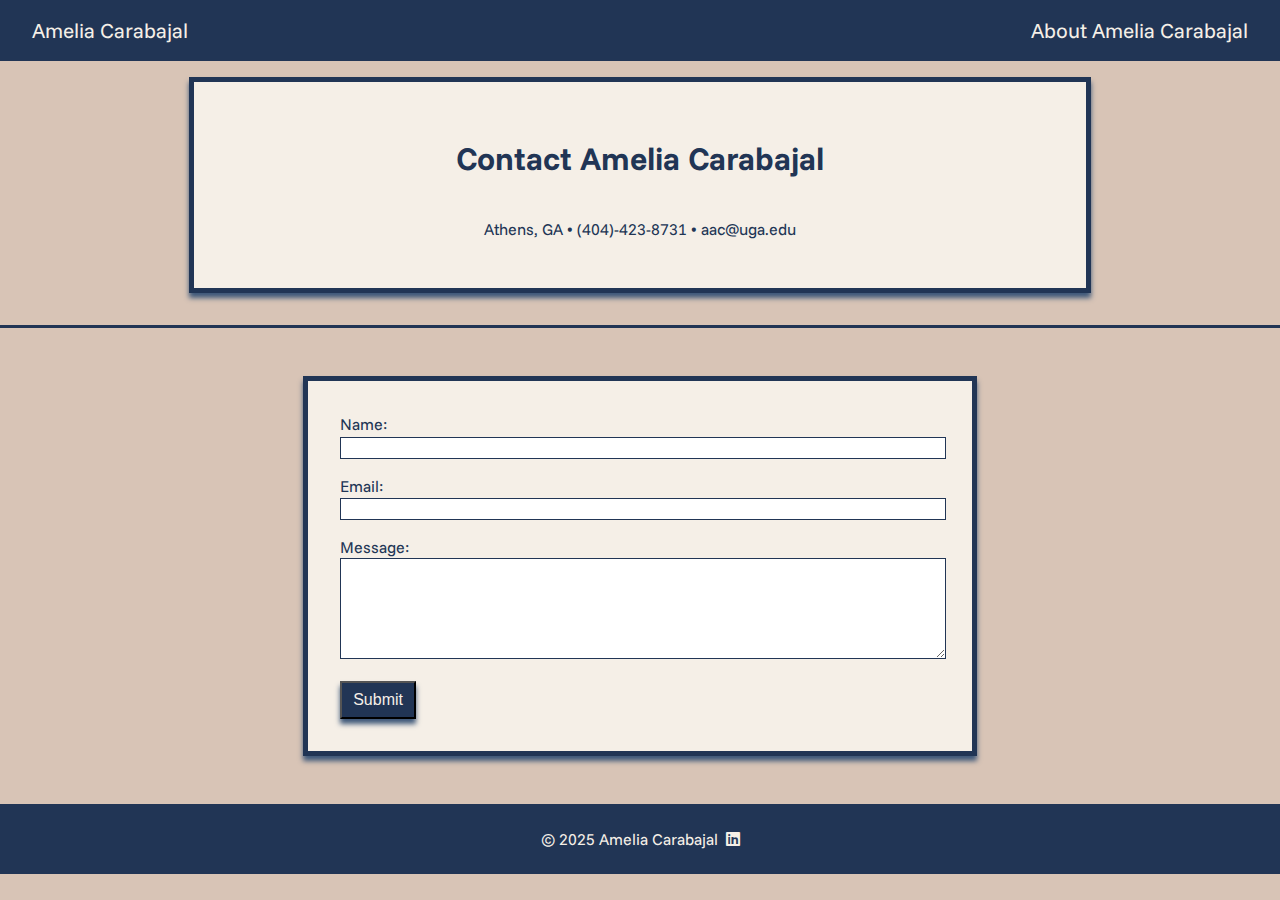
<file: contact.html>
<!DOCTYPE html>
<html lang="en">
<head>
    <meta charset="UTF-8">
    <meta name="viewport" content="width=device-width, initial-scale=1.0">
    <title>Contact Amelia Carabajal</title>
    <link href="https://cdnjs.cloudflare.com/ajax/libs/font-awesome/6.0.0-beta3/css/all.min.css" rel="stylesheet">
    <link rel="stylesheet" href="styles.css">

    <!--Link to Font-->
    <link rel="preconnect" href="https://fonts.googleapis.com">
    <link rel="preconnect" href="https://fonts.gstatic.com" crossorigin>
    <link href="https://fonts.googleapis.com/css2?family=Funnel+Sans:ital,wght@0,300..800;1,300..800&display=swap" rel="stylesheet">
</head>
<body>
    <nav>
        <p>Amelia Carabajal</p>
        <p><a href="index.html">About Amelia Carabajal</a></p>
    </nav>

    <section class="one-col">
        <h1>Contact Amelia Carabajal</h1>
        <p>Athens, GA &bull; (404)-423-8731 &bull; aac@uga.edu</p>
    </section>
    <hr>

    <form action="https://formsubmit.co/bd7e07528a35ccf52a7e037e32ea712a" method="POST">
        <label for="name">Name:</label>
        <input type="text" id="name" name="name" required>

        <input type="hidden" name="_next" value="http://127.0.0.1:5500/thankyou.html">

        <label for="email">Email:</label>
        <input type="email" id="email" name="email" required>

        <label for="message">Message:</label>
        <textarea id="message" name="message" rows="5" cols="40" required></textarea>

        <button type="submit">Submit</button>
        
    </form>

    <footer>
        <p>&copy; 2025 <a href="index.html">Amelia Carabajal</a></p>
        <a href="https://www.linkedin.com/in/amelia-carabajal-400aa6271/">
            <i class="fab fa-linkedin"></i>
        </a>
    </footer>
</body>
</html>
</file>
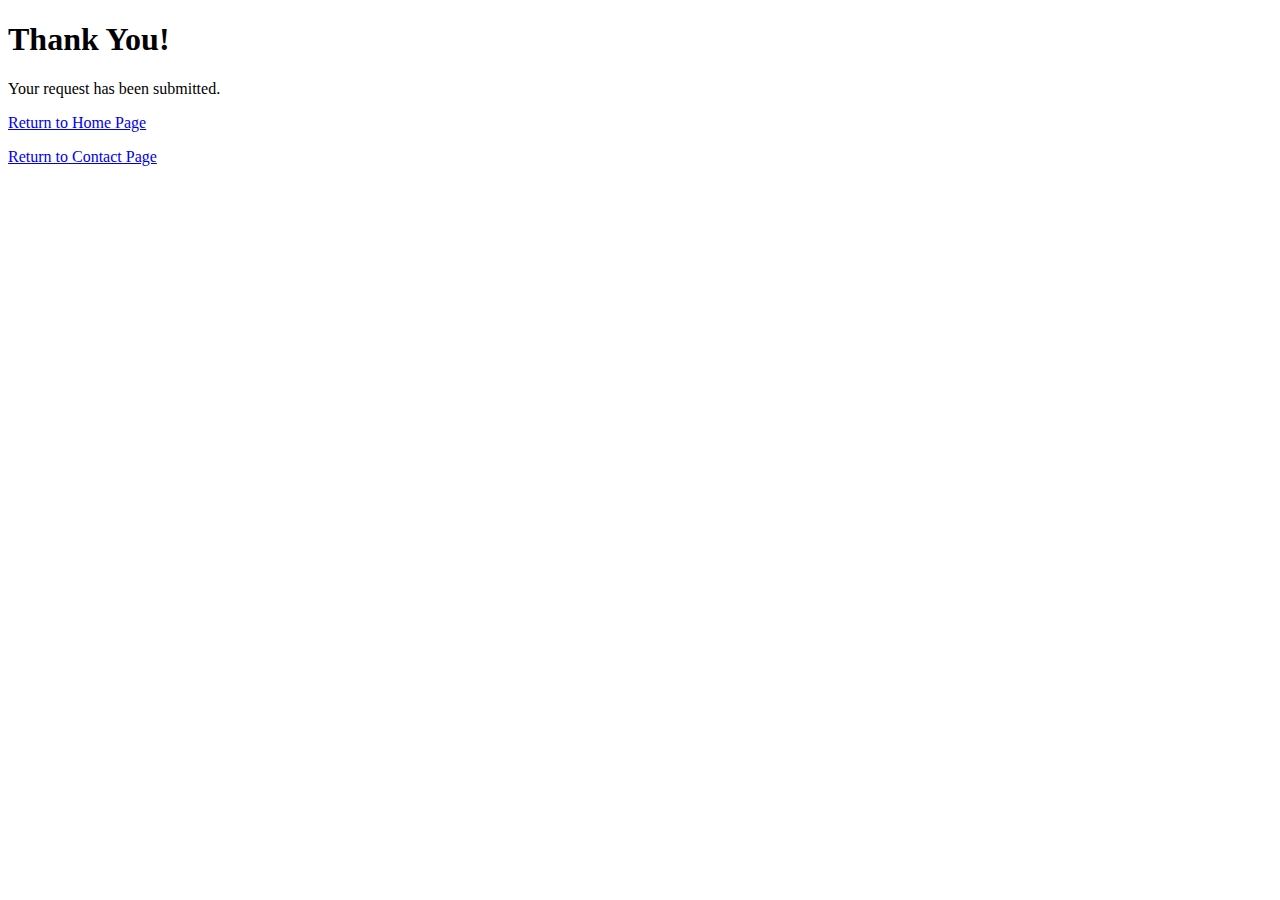
<file: thankyou.html>
<!DOCTYPE html>
<html lang="en">
<head>
    <meta charset="UTF-8">
    <meta name="viewport" content="width=device-width, initial-scale=1.0">
    <title>Thank You!</title>
</head>
<body>

    <section> 
        <h1>Thank You!</h1>
        <p>Your request has been submitted.</p>
    </section>

    <section> 
        <p><a href="index.html">Return to Home Page</a></p>
        <p><a href="contact.html">Return to Contact Page</a></p>
    </section>
</body>
</html>
</file>
<file: styles.css>
/* General Styles */
body {
    background-color: #D8C4B6;
    color: #213555;
    font-family: "Funnel Sans", serif;
    font-optical-sizing: auto;
    font-weight: 400;
    font-style: normal;
    line-height: 1.4;
    margin: 0;
    padding: 0;
}

/* Nav Styles */
nav {
    background-color: #213555;
    color: #F5EFE7;
    display: flex;
    justify-content: space-between;
    align-items: center;
    padding: 1rem 2rem;
}

nav p, nav a {
    margin: 0;
    font-size: 1.3rem;
}

nav a {
    color: #F5EFE7;
    text-decoration: none;
    margin-left: 1rem;
}

nav a:hover {
    text-decoration: underline;
}

/* Footer Styles */
footer {
    background-color: #213555;
    color: #F5EFE7;
    padding: 0.5rem;
    display: flex;
    justify-content: center;
    align-items: center;
    gap: 0.5rem;
}

footer a {
    color: #F5EFE7;
    text-decoration: none;
}

footer a:hover {
    text-decoration: underline;
}

/* Splash Section */
.splash {
    text-align: center;
    padding: 2rem 6rem;
    background-color: #F5EFE7;
    border: 5px solid #213555;
}

.splash h1 {
    font-size: 2.3rem;
    color: #213555;
    font-family: "Funnel Sans", serif;
    font-optical-sizing: auto;
    font-weight: 600;
    font-style: normal;
}

.splash img {
    margin: 1rem auto;
    display: block;
    border: 5px solid #213555;
}

.splash p {
    font-size: 1rem;
    margin: 1rem 0;
}

/* Horizontal Rules */
hr {
    border: 0;
    height: 3px;
    background: #213555;
    margin: 2rem 0;
}

/* Sections */
section {
    padding: 2rem 6rem;
    background: #F5EFE7;
    margin: 1rem auto;
    box-shadow: 0 5px 5px #3E5879;
    max-width: 800px;
    border: 5px solid #213555;

}

/* Section Headings */
section h2 {
    font-size: 1.9rem;
    margin-bottom: 1rem;
    color: #213555;
    font-family: "Funnel Sans", serif;
    font-optical-sizing: auto;
    font-weight: 600;
    font-style: normal;
}

/* Paragraph Styles */
section p {
    font-size: 1rem;
    margin: 1rem 0;
}

/* Link styles */
section a {
    color: #213555;
    text-decoration: none;
    font-weight: bold;
}

section a:hover {
    text-decoration: underline;
}

/* List Styles */
ul {
    list-style: disc inside;
    margin: 1rem 0;
    padding-left: 1rem;
}

dl {
    display: grid;
    grid-template-columns: auto 1fr;
    gap: 0.5rem 1.5rem;
    margin: 1rem 0;
}

dl dt {
    font-weight: bold;
    grid-column: 1;
}

dl dd {
    font-size: 1rem;
    grid-column: 2;
}

/* Project Section */
.three-col {
    display: grid;
    grid-template-columns: repeat(3, 1fr);
    gap: 1.3rem;
    justify-content: center;
}

.card {
    background: #213555;
    color: #F5EFE7;
    box-shadow: 4px 6px #3E5879;
    padding: 1rem;
    text-align: center;
}

.card img {
    border: 5px solid #D8C4B6;
    margin-top: 1.2rem;
}

.card h3 {
    margin-top: 1rem;
}

/* Contact Page Styles */
.one-col {
    display: flex;
    flex-direction: column;
    align-items: center;
    justify-content: center;
    width: 100%;
    max-width: 700px;
}

form {
    background: #F5EFE7;
    color: #213555;
    border: 5px solid #213555;
    box-shadow: 0 5px 5px #3E5879;
    padding: 2rem;
    max-width: 600px;
    margin: 3rem auto;
    width: 100%;

}

form input, form textarea {
    width: 100%;
    margin-bottom: 1rem;
    border: 1.5px solid #213555;
    font-size: 1rem;
    color: #213555;
}

form input:focus, form textarea:focus {
    border-color: #D8C4B6;
    outline: none;
    color: #213555;
}

form button {
    background-color: #213555;
    color: #F5EFE7;
    box-shadow: 0 5px 5px #3E5879;
    padding: 0.5rem 0.7rem;
    font-size: 1rem;
    cursor: pointer;
}

form button:hover {
    background-color: #3E5879;
}

form label {
    font-size: 1rem;
}
</file>
